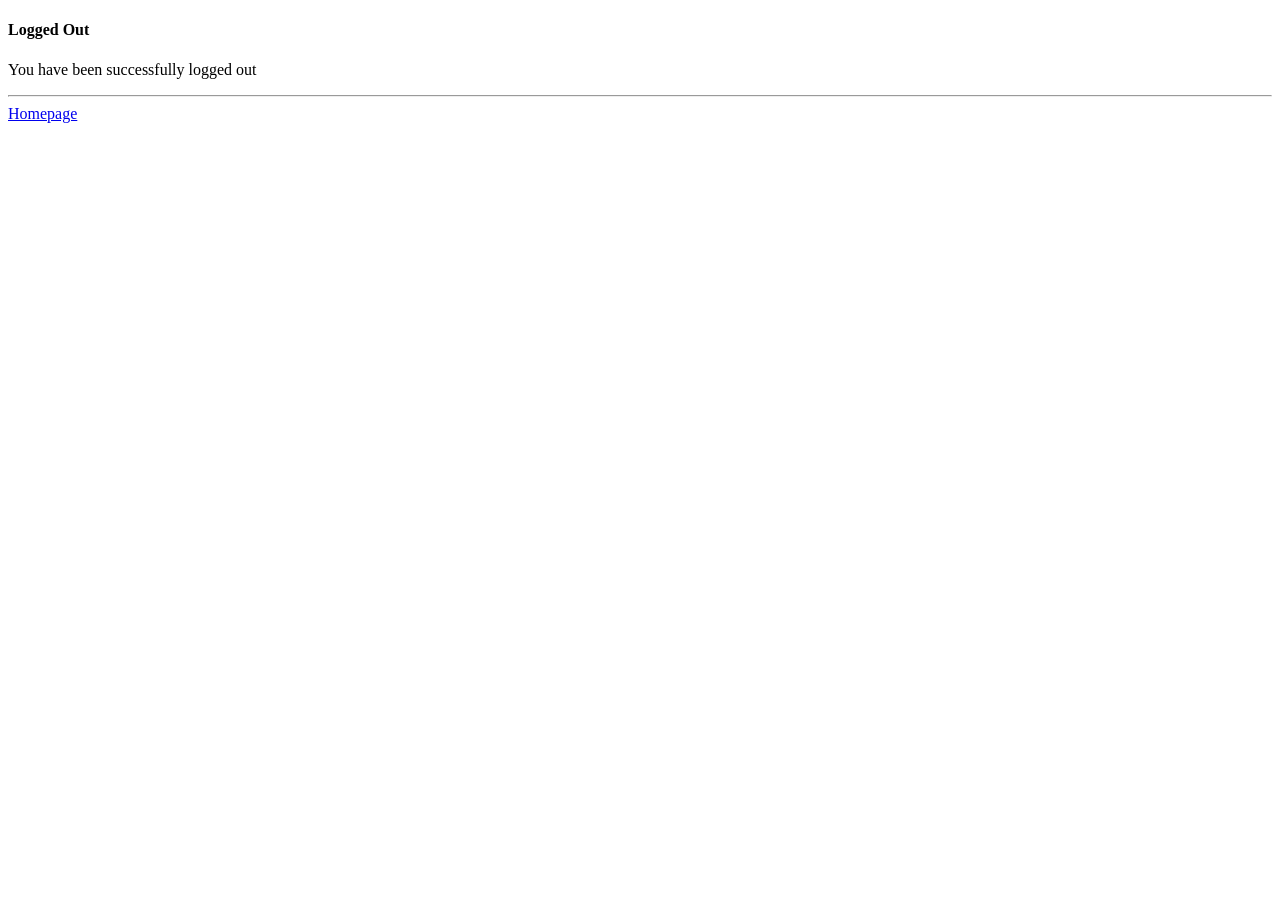
<file: templates/auth_logged_out.html>
<!DOCTYPE html>
<html lang="en">
<head>
    <meta charset="UTF-8">
    <title>MS</title>
</head>
<body>
    <h4>Logged Out</h4>
    <p>You have been successfully logged out</p>
    <hr>
    <a href="/">Homepage</a>
</body>
</html>
</file>
